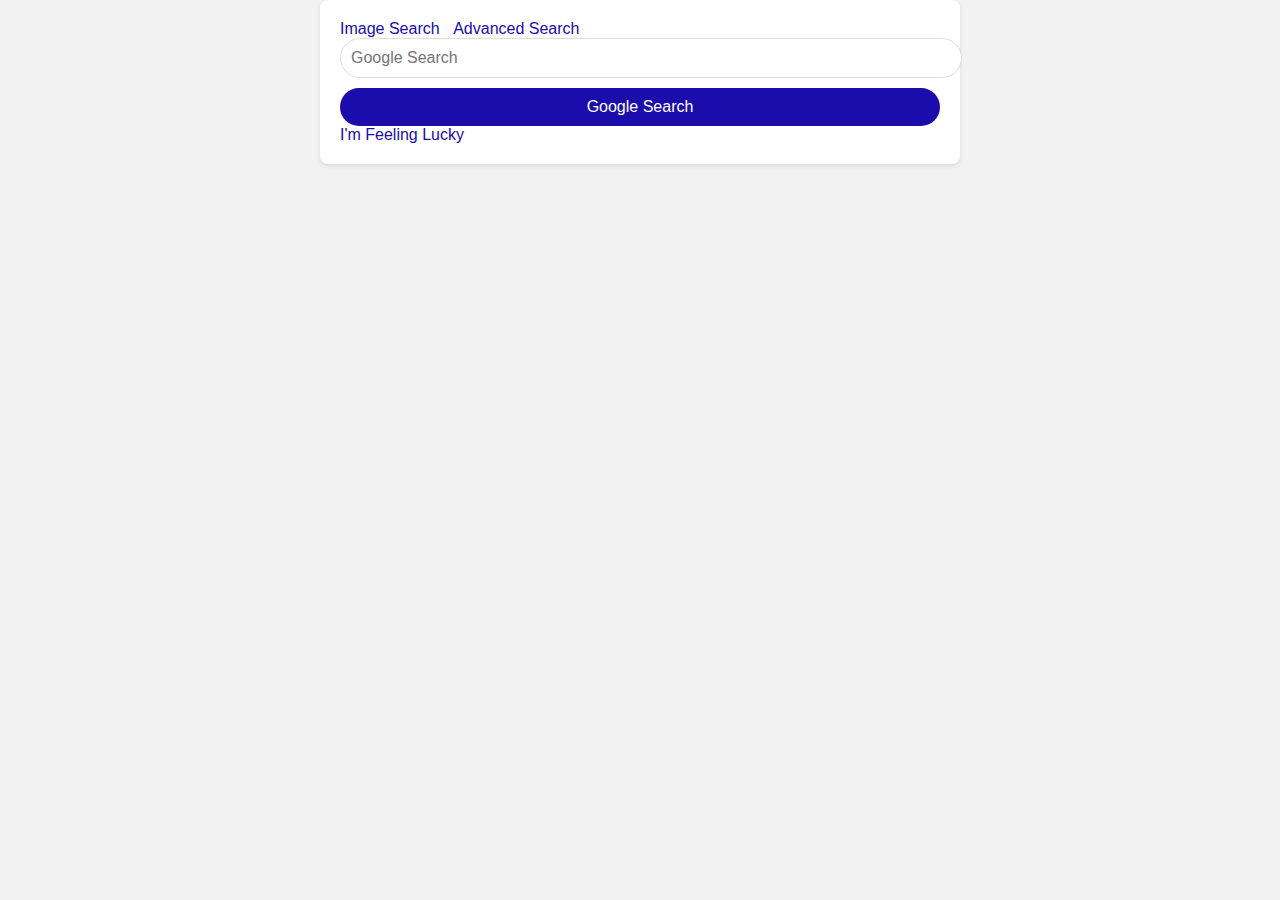
<file: 11.6/index.html>
<!-- index.html -->
<!DOCTYPE html>
<html lang="en">
<head>
    <meta charset="UTF-8">
    <title>Google Search</title>
    <link rel="stylesheet" type="text/css" href="styles.css">
</head>
<body>
    <div class="search-container">
        <a href="image_search.html">Image Search</a>
        <a href="advanced_search.html">Advanced Search</a>
        <form action="search_results.html" method="get">
            <input type="text" name="q" id="search-box" placeholder="Google Search">
            <input type="submit" value="Google Search" id="search-button">
            <a href="https://www.google.com/search?q=I%27m+Feeling+Lucky">I'm Feeling Lucky</a>
        </form>
    </div>
</body>
</html>
</file>
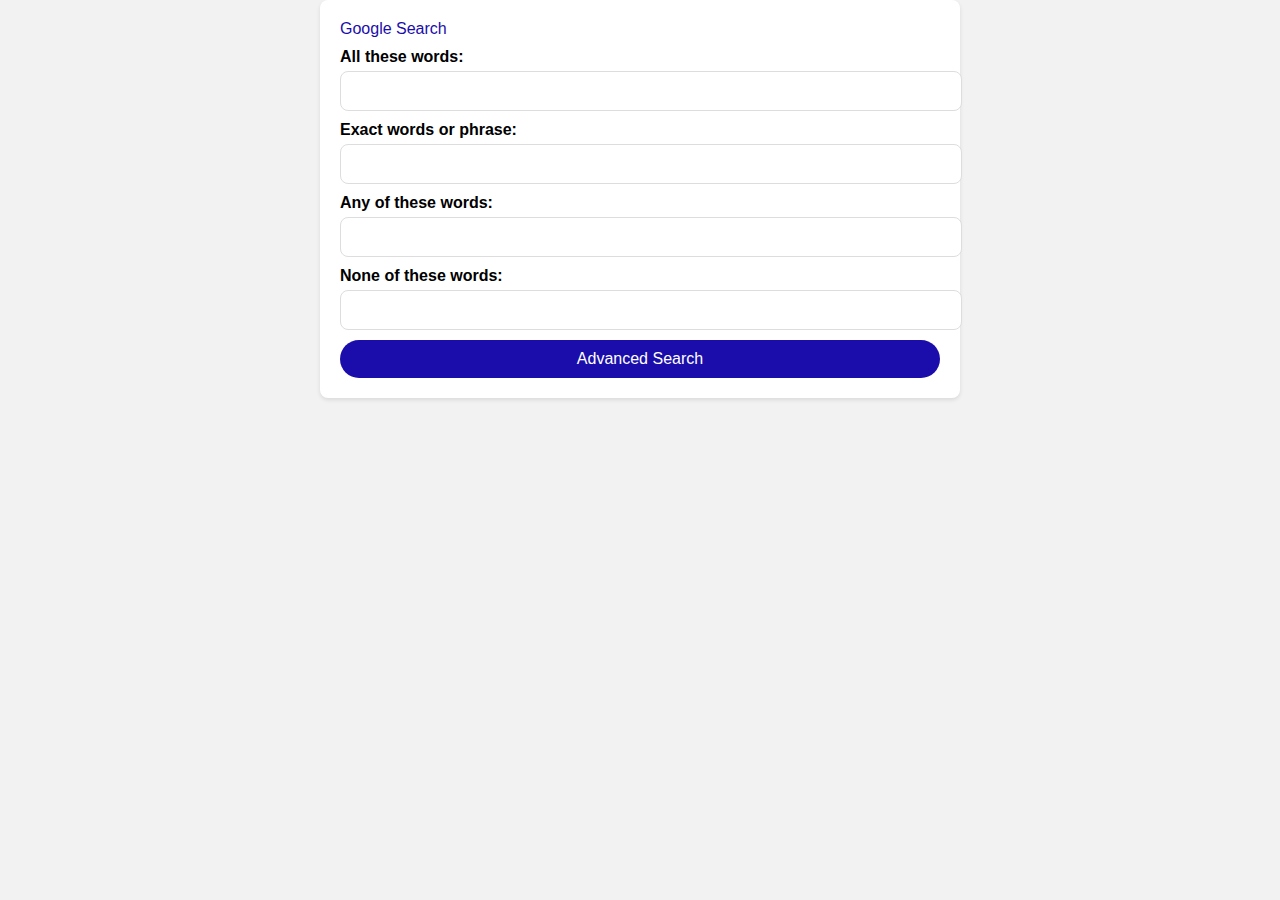
<file: 11.6/advanced_search.html>
<!-- advanced_search.html -->
<!DOCTYPE html>
<html lang="en">
<head>
    <meta charset="UTF-8">
    <title>Google Advanced Search</title>
    <link rel="stylesheet" type="text/css" href="styles.css">
</head>
<body>
    <div class="search-container">
        <a href="index.html">Google Search</a>
        <form action="advanced_search_results.html" method="get">
            <div class="advanced-options">
                <label for="all-words">All these words:</label>
                <input type="text" name="all-words" id="all-words">
                <label for="exact-phrase">Exact words or phrase:</label>
                <input type="text" name="exact-phrase" id="exact-phrase">
                <label for="any-words">Any of these words:</label>
                <input type="text" name="any-words" id="any-words">
                <label for="exclude-words">None of these words:</label>
                <input type="text" name="exclude-words" id="exclude-words">
            </div>
            <input type="submit" value="Advanced Search" id="advanced-search-button">
        </form>
    </div>
</body>
</html>
</file>
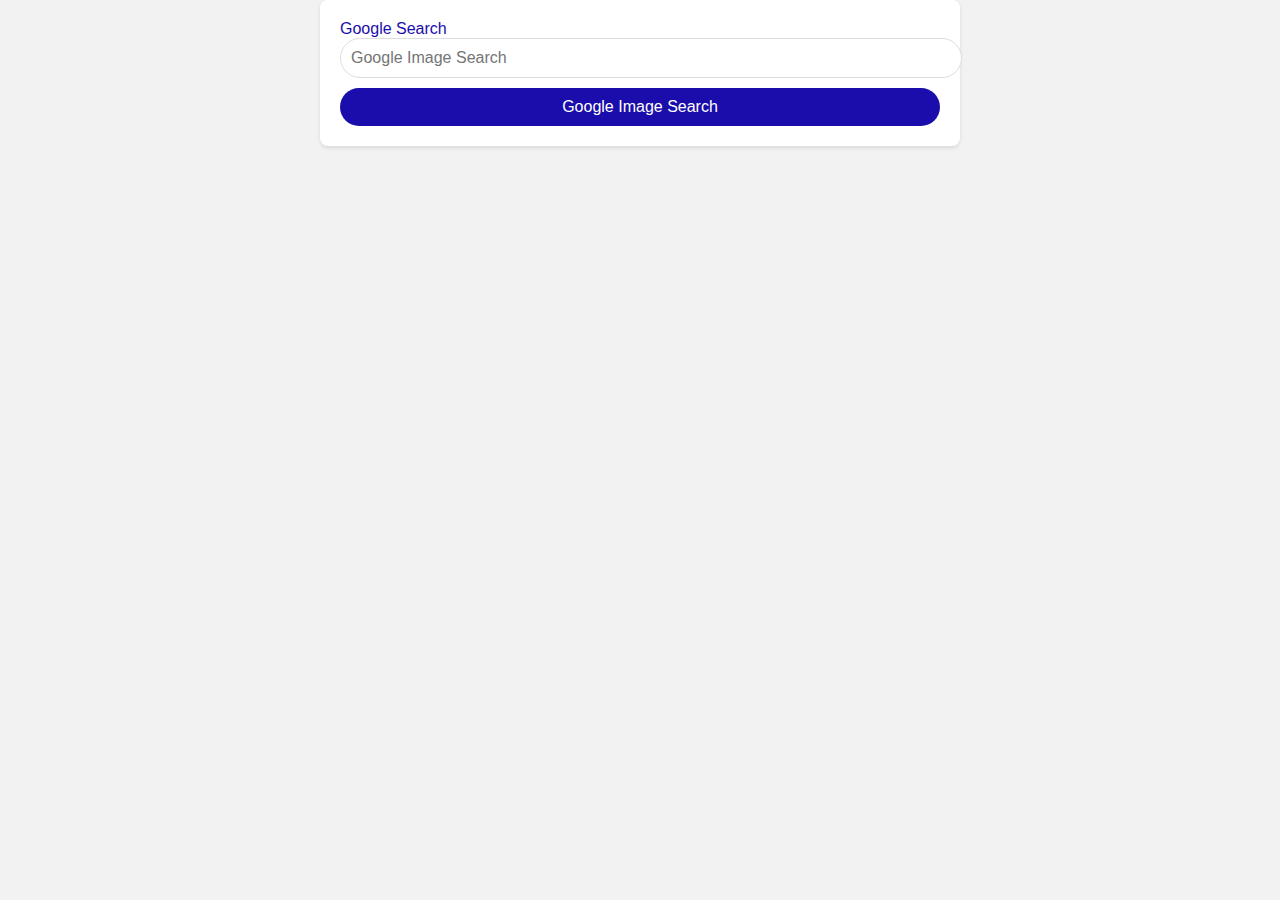
<file: 11.6/image_search.html>
<!-- image_search.html -->
<!DOCTYPE html>
<html lang="en">
<head>
    <meta charset="UTF-8">
    <title>Google Image Search</title>
    <link rel="stylesheet" type="text/css" href="styles.css">
</head>
<body>
    <div class="search-container">
        <a href="index.html">Google Search</a>
        <form action="image_search_results.html" method="get">
            <input type="text" name="q" id="search-box" placeholder="Google Image Search">
            <input type="submit" value="Google Image Search" id="search-button">
        </form>
    </div>
</body>
</html>
</file>
<file: 11.6/styles.css>
/* styles.css */
body {
    font-family: Arial, sans-serif;
    background-color: #f2f2f2;
    margin: 0;
    padding: 0;
}

.search-container {
    max-width: 600px;
    margin: 0 auto;
    padding: 20px;
    background-color: #fff;
    border-radius: 8px;
    box-shadow: 0 2px 4px rgba(0, 0, 0, 0.1);
}

a {
    text-decoration: none;
    color: #1a0dab;
    margin-right: 10px;
}

#search-box {
    width: 100%;
    padding: 10px;
    border: 1px solid #ddd;
    border-radius: 24px;
    font-size: 16px;
    margin-bottom: 10px;
}

#search-button, #advanced-search-button {
    width: 100%;
    padding: 10px;
    background-color: #1a0dab;
    color: #fff;
    border: none;
    border-radius: 24px;
    font-size: 16px;
    cursor: pointer;
}

.advanced-options {
    margin: 10px 0;
}

.advanced-options label {
    display: block;
    font-weight: bold;
    margin-top: 10px;
}

.advanced-options input {
    width: 100%;
    padding: 10px;
    border: 1px solid #ddd;
    border-radius: 8px;
    font-size: 16px;
    margin-top: 5px;
}
</file>
